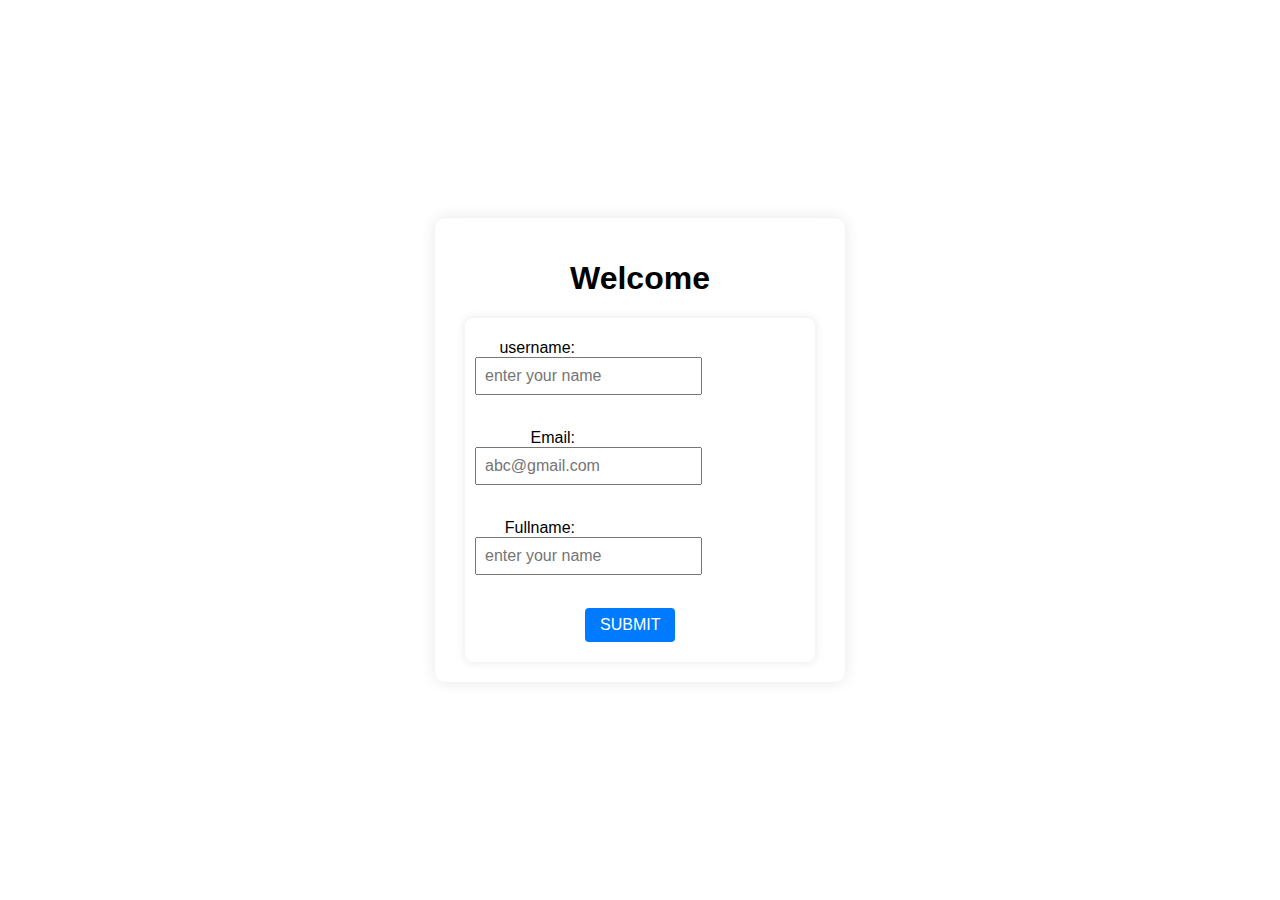
<file: index.html>
<!DOCTYPE html>
<html lang="en">
<head>
    <meta charset="UTF-8">
    <meta name="viewport" content="width=device-width, initial-scale=1.0">
    <title>Document</title>
    <link rel="stylesheet" href="css.css">
</head>
<body>
    
    <div class="container">
    <h1>Welcome</h1>
    <form>
        <label for="name"  class ="test"> username:</label>
        <input type="text" id="name" name="name" class="red" placeholder="enter your name">
     <br><br>
        <label for="email"> Email:</label>
     <input type="text" id="email" name="email"  class="blue"placeholder="abc@gmail.com">
        <br><br>

   <label for="names"> Fullname:</label>
        <input type="text" id="names" name="names" class="red" placeholder="enter your name">
    <br><br>
        <button>SUBMIT</button>
    </form>
    </div>
    <div class="top-half"></div>
  <div class="bottom-half"></div>

</body>
</html>
</file>
<file: css.css>
.container {
  background:white;
  padding: 20px 30px;
  border-radius: 10px;
  box-shadow: 0 0 15px rgba(0,0,0,0.1);
  text-align: center; /* Center text inside container */
  width: 350px;       /* fixed width */
}

   button{
    color:white;
    background-color: blue;
    
   }
   
    
   body{

    height: 100vh; /* full viewport height */
      margin: 0;
      display: flex;
      justify-content: center; /* horizontal center */
      align-items: center;     /* vertical center */
     background-repeat: no-repeat;
background-size: cover;
background-position: center;

    /* optional background */
      font-family: Arial, sans-serif;
   }
   form {
      background: white;
      padding: 20px 10px;
      border-radius: 8px;
      box-shadow: 0 0 10px rgba(0,0,0,0.1);
      text-align: left;
    }
    label {
      display: inline-block;
      width: 100px;
      text-align: right;
      margin-right: 10px;
      vertical-align: middle;
    }
         input {
      margin-bottom: 15px;
      padding: 8px;
      font-size: 1rem;
      vertical-align: middle;
    }
     button {
      display: block;
      margin-left: 110px; /* aligns with input start */
      padding: 8px 15px;
      font-size: 1rem;
      cursor: pointer;
      border: none;
      background-color: #007BFF;
      color: white;
      border-radius: 4px;
    }
button:hover {
      background-color: rgb(6, 245, 6);
      
    }
</file>
